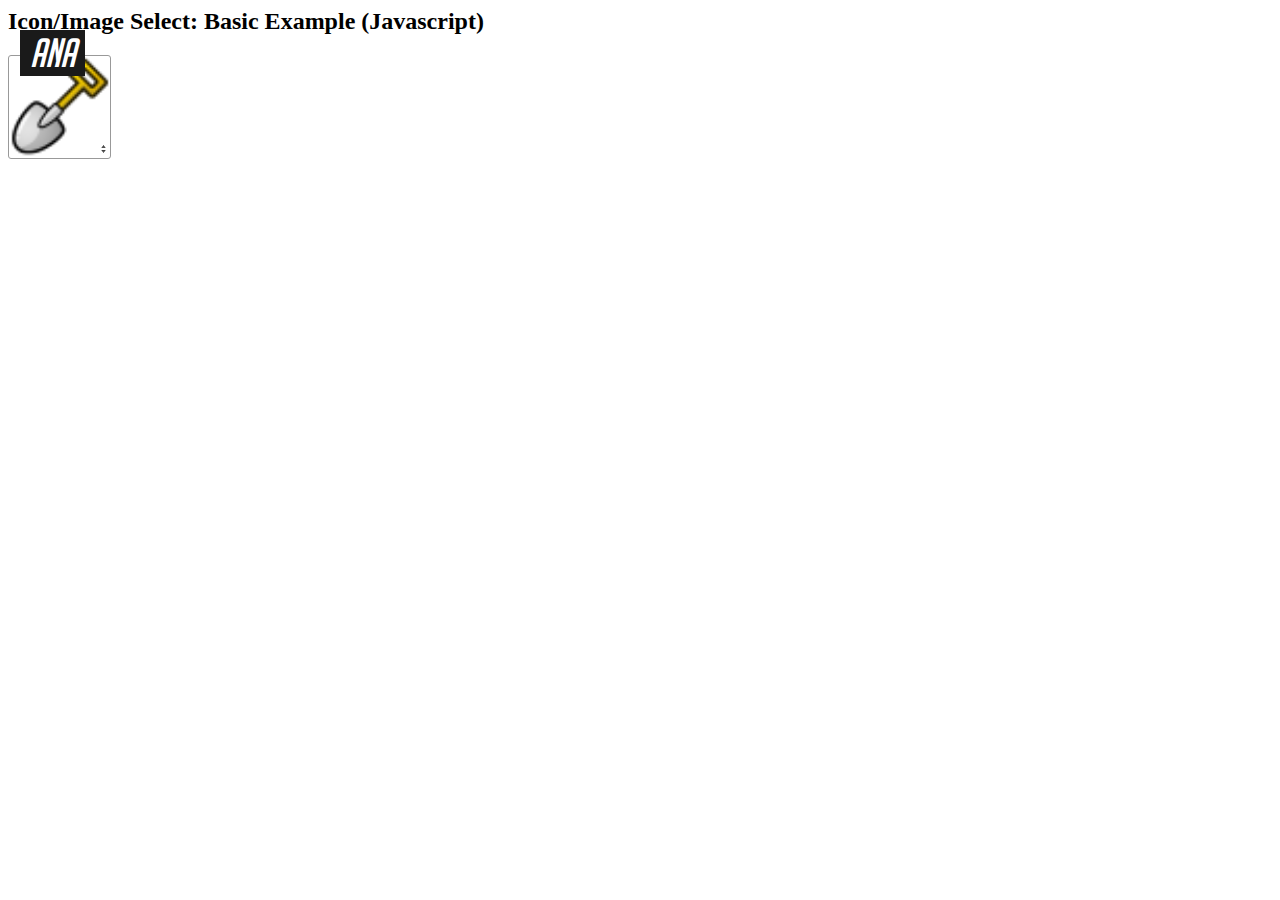
<file: icon-select-example.html>
<html>
    <head>
        <meta charset="UTF-8">
        <title>Icon/Image Select: Basic Example (Javascript)</title>

        <link rel="stylesheet" type="text/css" href="css/lib/control/iconselect.css" >
        <script type="text/javascript" src="lib/control/iconselect.js"></script>
        
        <script type="text/javascript" src="lib/iscroll.js"></script>
        
        <script>
            
        var iconSelect;
        var selectedText;

        window.onload = function(){
            
            selectedText = document.getElementById('selected-text');
            
            document.getElementById('my-icon-select').addEventListener('changed', function(e){
               selectedText.value = iconSelect.getSelectedValue();
            });
			
				iconSelect2 = new IconSelect("my-icon-select-2", 
                {'selectedIconWidth':120,
                'selectedIconHeight':120,
                'selectedBoxPadding':1,
                'iconsWidth':60,
                'iconsHeight':60,
                'boxIconSpace':1,
                'vectoralIconNumber':14,
                'horizontalIconNumber':2});
            
            iconSelect = new IconSelect("my-icon-select");

            var icons = [];
            icons.push({'iconFilePath':'images/icons/1.png', 'iconValue':'Ana'});
            icons.push({'iconFilePath':'images/icons/2.png', 'iconValue':'2'});
            icons.push({'iconFilePath':'images/icons/3.png', 'iconValue':'3'});
            icons.push({'iconFilePath':'images/icons/4.png', 'iconValue':'4'});
            icons.push({'iconFilePath':'images/icons/5.png', 'iconValue':'5'});
            icons.push({'iconFilePath':'images/icons/6.png', 'iconValue':'6'});
            icons.push({'iconFilePath':'images/icons/7.png', 'iconValue':'7'});
            icons.push({'iconFilePath':'images/icons/8.png', 'iconValue':'8'});
            icons.push({'iconFilePath':'images/icons/9.png', 'iconValue':'9'});
            icons.push({'iconFilePath':'images/icons/10.png', 'iconValue':'Brigitte'});
            icons.push({'iconFilePath':'images/icons/11.png', 'iconValue':'11'});
            icons.push({'iconFilePath':'images/icons/12.png', 'iconValue':'12'});
            icons.push({'iconFilePath':'images/icons/13.png', 'iconValue':'13'});
            icons.push({'iconFilePath':'images/icons/14.png', 'iconValue':'14'});
            
            iconSelect.refresh(icons);
            


        };
            
        </script>
        
    </head>
    <body>
        
        <h2>Icon/Image Select: Basic Example (Javascript)</h2>
        
        <div id="my-icon-select"></div>
        
        <input type="text" id="selected-text" class="selected-text" name="selected-text" style="width:65px;">
		

    </body>
</html>
</file>
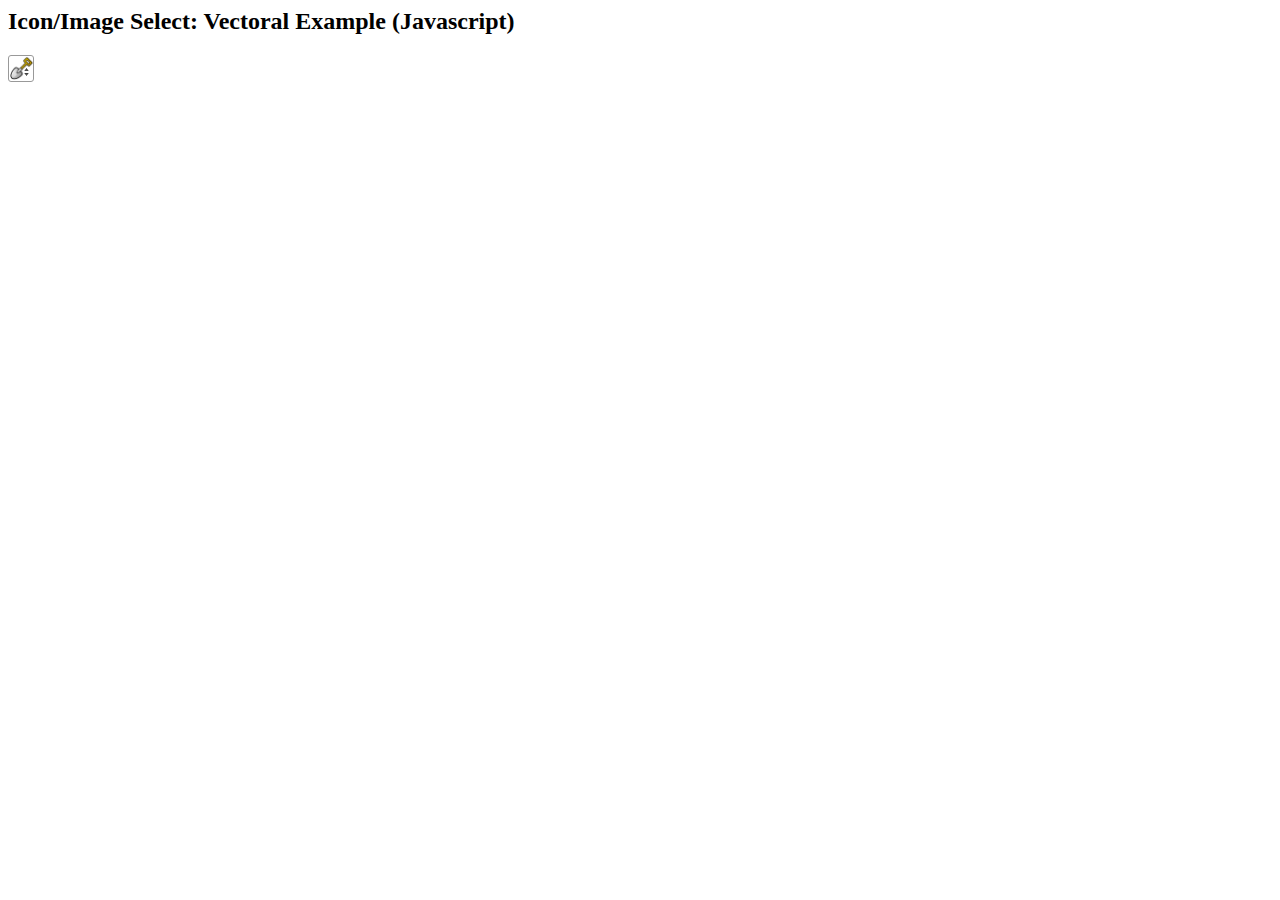
<file: icon-select-example3.html>
<html>
    <head>
        <meta charset="UTF-8">
        <title>Icon/Image Select: Vectoral Example (Javascript)</title>

        <link rel="stylesheet" type="text/css" href="css/lib/control/iconselect.css" >
        <script type="text/javascript" src="lib/control/iconselect.js"></script>
        
        <script type="text/javascript" src="lib/iscroll.js"></script>
        
        <script>
            
        var iconSelect;

        window.onload = function(){

            iconSelect = new IconSelect("my-icon-select", 
                {'selectedIconWidth':23,
                'selectedIconHeight':23,
                'selectedBoxPadding':1,
                'iconsWidth':48,
                'iconsHeight':48,
                'boxIconSpace':1,
                'vectoralIconNumber':2,
                'horizontalIconNumber':6});

            var icons = [];
            icons.push({'iconFilePath':'images/icons/1.png', 'iconValue':'1'});
            icons.push({'iconFilePath':'images/icons/2.png', 'iconValue':'2'});
            icons.push({'iconFilePath':'images/icons/3.png', 'iconValue':'3'});
            icons.push({'iconFilePath':'images/icons/4.png', 'iconValue':'4'});
            icons.push({'iconFilePath':'images/icons/5.png', 'iconValue':'5'});
            icons.push({'iconFilePath':'images/icons/6.png', 'iconValue':'6'});
            icons.push({'iconFilePath':'images/icons/7.png', 'iconValue':'7'});
            icons.push({'iconFilePath':'images/icons/8.png', 'iconValue':'8'});
            icons.push({'iconFilePath':'images/icons/9.png', 'iconValue':'9'});
            icons.push({'iconFilePath':'images/icons/10.png', 'iconValue':'10'});
            icons.push({'iconFilePath':'images/icons/11.png', 'iconValue':'11'});
            icons.push({'iconFilePath':'images/icons/12.png', 'iconValue':'12'});
            icons.push({'iconFilePath':'images/icons/13.png', 'iconValue':'13'});
            icons.push({'iconFilePath':'images/icons/14.png', 'iconValue':'14'});
            
            iconSelect.refresh(icons);

        };
            
        </script>
        
    </head>
    <body>
        
        <h2>Icon/Image Select: Vectoral Example (Javascript)</h2>
        
        <div id="my-icon-select"></div>
        
    </body>
</html>
</file>
<file: css/lib/control/iconselect.css>
/*
To change this license header, choose License Headers in Project Properties.
To change this template file, choose Tools | Templates
and open the template in the editor.
*/
/* 
    Created on : Nov 28, 2013, 7:09:35 AM
    Author     : bugraozden
*/

@font-face {
    font-family: owFont;	
	src: url("BigNoodleTitling.woff") format("woff");
}

.icon-select{
    width:0px;
 }
 

 .icon-select .selected-box {

     position: relative;
     margin: 0px;
     padding: 0px;
     width: 70px; /* sil */
     height: 60px; /* sil */
     border: 1px solid #999999;
	 transition: 1s;

     -webkit-border-radius: 3px;
     -moz-border-radius: 3px;
     border-radius: 3px;

 }

 .icon-select .selected-box:hover {

     position: relative;
     margin: 0px;
     padding: 0px;
     width: 70px; /* sil */
     height: 60px; /* sil */
     border: 1px solid #000000;
     background-color: #FF8A00;
	 transition: 0.5s;

     -webkit-border-radius: 3px;
     -moz-border-radius: 3px;
     border-radius: 3px;

 }

 .icon-select .selected-icon {

     position: absolute;
     margin: 0px;
     padding: 0px;
     top:5px;
     left:5px;
     width: 48px; /* sil */
     height: 48px; /* sil */

     -webkit-border-radius: 3px;
     -moz-border-radius: 3px;
     border-radius: 3px;

 }

 .icon-select .component-icon{
     position: absolute;
     bottom:5px;
     right:4px;
 }

 .icon-select .box {

	 position: absolute;
     top:0px;
     left:71px;
     margin: 0px;
     padding: 0px;
     width: 170px; /* sil */
     height: 170px; /* sil */
     border: 1px solid #EEEEEE;
     background-color: #EEEEEE;
	 z-index:1;

     -webkit-border-radius: 3px;
     -moz-border-radius: 3px;
     border-radius: 3px;
	 transition-duration: 2s;
	 animation: slide-right ease 0.4s forwards;
	
     
     
     overflow:auto;
     /*
     -webkit-overflow-scrolling: touch;
     */

 }
 
 

 .icon-select .icon {
     position: relative;
     margin: 5px 0px 0px 5px;
     padding: 0px;
     width: 48px; /* sil */
     height: 48px; /* sil */
     border: 1px solid #CCCCCC;
     background-color: #FFFFFF;

     -webkit-border-radius: 3px;
     -moz-border-radius: 3px;
     border-radius: 3px;

     overflow:hidden;
     float: left;
 }

 .icon-select .icon:hover {
     border: 1px solid #000000;
 }

 .icon-select .icon.selected {
     position: relative;
     margin: 5px 0px 0px 5px;
     padding: 0px;
     width: 48px; /* sil */
     height: 48px; /* sil */
     border: 1px solid #EEEEEE;
     background-color: #EEEEEE;

     -webkit-border-radius: 3px;
     -moz-border-radius: 3px;
     border-radius: 3px;

     overflow:hidden;
     float: left;
 }
 
 .selected-text {
	 position: absolute;
	 padding-left: 10px;
	 top: 30px;
     left: 20px;
	 color: white;
	 background-color: #1A1A1A;
	 font-family: owFont;
	 font-style: italic;
	 font-size: 40px;
	 border: none transparent;
 }
 
 
 @keyframes slide-right {
    0% {
        opacity: 0;
        transform: translateX(-20px);
    }
    100% {
        opacity: 1;
        transform: translateX(0);
    }
}
@keyframes slide-left {
    100% {
        opacity: 0;
        transform: translateX(-20px);
    }
    0% {
        opacity: 1;
        transform: translateX(0);
    }
}
 @keyframes slide-up {
    0% {
        opacity: 0;
        transform: translateY(20px);
    }
    100% {
        opacity: 1;
        transform: translateY(0);
    }
}
</file>
